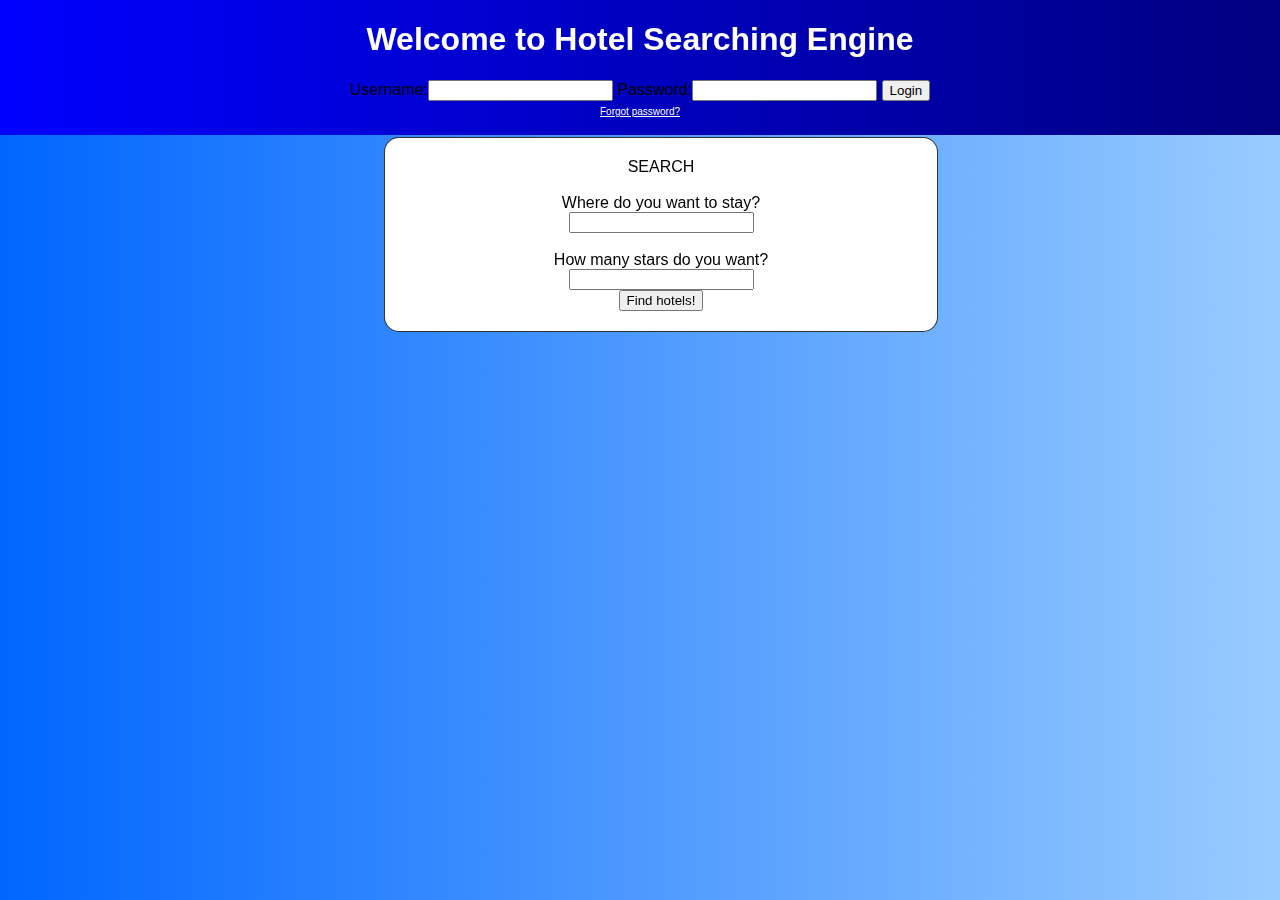
<file: src/main/resources/static/index.html>
<!DOCTYPE html>
<html xmlns:th="http://www.thymeleaf.org">


<head>
    <title>Hotel Searching App</title>
    <meta charset="utf-8">
    <meta name="viewport" content="width=device-width, initial-scale=1">
    <link rel="stylesheet" href="style.css">
</head>


<body>

<div id="header">
    <div class="header">
        <h1>Welcome to Hotel Searching Engine</h1>
        <div id="logbar">
            <div id = "log_form">
                <form class="column-center" name="login" method="POST" action="logged_in.html">
                    <label>Username:<input type="text" name="username"></label>
                    <label>Password:<input type="password" name="passwd"></label>
                    <input type="submit" value="Login">
                </form>
                <div id="password_reset">
                    <a href="forgot.htm" class="forgot">Forgot password?</a>
                </div>
            </div>
        </div>
    </div>

<br>
<div id="index-content">
    <div id="search-box">
        <div id="search_header">SEARCH</div>
        <br>
        <form name="search_hotels" method="POST">
                Where do you want to stay?<br>
            <input name="city" type="text"><br><br>
                How many stars do you want?<br>
            <input name="rate" type="number"> <br><!-- ADD MIN AND MAX VALUES -->
            <input type="submit" value="Find hotels!">
        </form>
    </div>
</div>
</div>

<div>
    <small>© Copyright 2019</small>
</div>

</body>
</html>
</file>
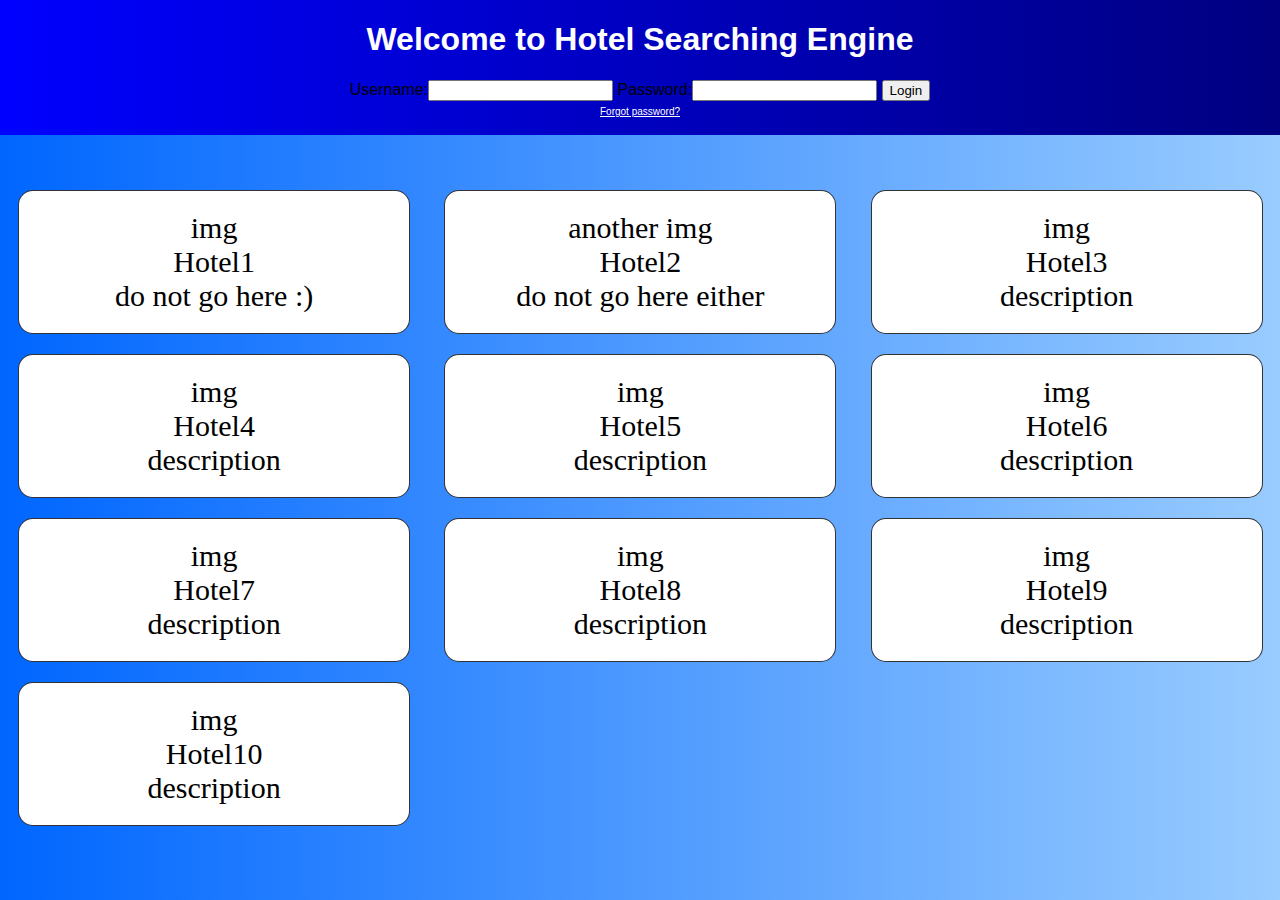
<file: src/main/resources/static/hotels.html>
<!DOCTYPE html>
<html xmlns:th="http://www.thymeleaf.org">

<head>
    <title>Hotel Searching App</title>
    <meta charset="utf-8">
    <meta name="viewport" content="width=device-width, initial-scale=1">
    <link rel="stylesheet" href="style.css">
</head>


<body>

<div id="header">
    <div class="header">
        <h1>Welcome to Hotel Searching Engine</h1>
        <div id="logbar">
            <div id = "log_form">
                <form class="column-center" name="login" method="POST" action="logged_in.html">
                    <label>Username:<input type="text" name="username"></label>
                    <label>Password:<input type="password" name="passwd"></label>
                    <input type="submit" value="Login">
                </form>
                <div id="password_reset">
                    <a href="forgot.htm" class="forgot">Forgot password?</a>
                </div>
            </div>
        </div>
</div>


</div>

<div class="grid-container">

    <div class = "grid-item">
        <div class="hotel-image">
            img
            <!--<img src="https://images.gawker.com/vdxilb5ywer6q4scaspi/c_scale,fl_progressive,q_80,w_800.jpg">-->
            </div>
        <div class="hotel-name">Hotel1</div>
        <div class="hotel-description">do not go here :)</div>
    </div>

    <div class = "grid-item">
        <div class="hotel-image">
            another img<!--<img src="https://c1.staticflickr.com/2/1561/26279857735_2401a74999_b.jpg"></div>-->
        </div>
    <div class="hotel-name">Hotel2</div>
        <div class="hotel-description">do not go here either</div>
    </div>

        <div class = "grid-item">
            <div class="hotel-img">img</div>
            <div class="hotel-name">Hotel3</div>
            <div class="hotel-description">description</div>
        </div>

        <div class = "grid-item">
            <div class="hotel-img">img</div>
            <div class="hotel-name">Hotel4</div>
            <div class="hotel-description">description</div>
        </div>

        <div class = "grid-item">
            <div class="hotel-img">img</div>
            <div class="hotel-name">Hotel5</div>
            <div class="hotel-description">description</div>
        </div>

        <div class = "grid-item">
            <div class="hotel-img">img</div>
            <div class="hotel-name">Hotel6</div>
            <div class="hotel-description">description</div>
        </div>

        <div class = "grid-item">
            <div class="hotel-img">img</div>
            <div class="hotel-name">Hotel7</div>
            <div class="hotel-description">description</div>
        </div>

        <div class = "grid-item">
            <div class="hotel-img">img</div>
            <div class="hotel-name">Hotel8</div>
            <div class="hotel-description">description</div>
        </div>

        <div class = "grid-item">
            <div class="hotel-img">img</div>
            <div class="hotel-name">Hotel9</div>
            <div class="hotel-description">description</div>
        </div>

        <div class = "grid-item">
            <div class="hotel-img">img</div>
            <div class="hotel-name">Hotel10</div>
            <div class="hotel-description">description</div>
        </div>
</div>


<div th:replace="templates/common-template :: footer"></div>

</body>
</html>
</file>
<file: src/main/resources/static/style.css>
body {
  background-image: linear-gradient(-90deg,  #99ccff, #0066ff);
  height: 100%;
  overflow-x: hidden;
}

#header {
background-image: linear-gradient(-90deg, #000080, #0000ff);
    position: relative;
	left: 0;
	top: 0;
	width: 100%;
	height: 15%;
    background-color: blue;
    position: fixed;
    text-align: center;
    font-family: Arial, Helvetica, sans-serif;
    z-index: 1;
}

h1 { color: white; }

#password_reset a:link, #password_reset a:visited {
    font-size: 10px;
    color: white;
    }

#label {
    font-color: white
    }

#log_form {
background-image: linear-gradient(-90deg, #000080, #0000ff);
    position: relative;
    text-align: center;
}

.column_center {
  display: inline-block;
  padding: 20px;
  border:1px solid red;
}

.footer {
    position: fixed;
	left: 0;
	bottom: 0;
	width: 100%;
	background-color: white;
	text-align: center;
}

.grid-container {
    position: absolute;
    top: 20%;
    display: grid;
    width: 97%;
    grid-column-gap: 3%;
    grid-row-gap: 20px;
    grid-template-columns: repeat(3, 1fr);
    padding: 10px;

}

.grid-item {
  background-color: rgba(255, 255, 255, 1);
  border: 1px solid rgba(0, 0, 0, 0.8);
  border-radius: 15px;
  width: 90%;
  padding: 20px;
  font-size: 30px;
  text-align: center;
  overflow-x: hidden;
}

#logbar {
	background-color: white;
	text-align: center;
    height: 10$;
      z-index: 1;
      background-color: white;
      overflow-x: hidden;
      padding-tp: 10px;
      font-family: Arial, Helvetica, sans-serif;
      text-align: left;

}

#search-box {
    border: 1px solid rgba(0, 0, 0, 0.8);
    background-color: white;
    padding: 20px;
      border-radius: 15px;
      width: 40%;
      text-align: center;
      position: relative;
      left: 30%;
}

.hotel-image {

  }

.hotel-name {
    background color: white;
    font-size 30px;
    text-align: center
    font-family: Arial, Helvetica, sans-serif;
    }
</file>
